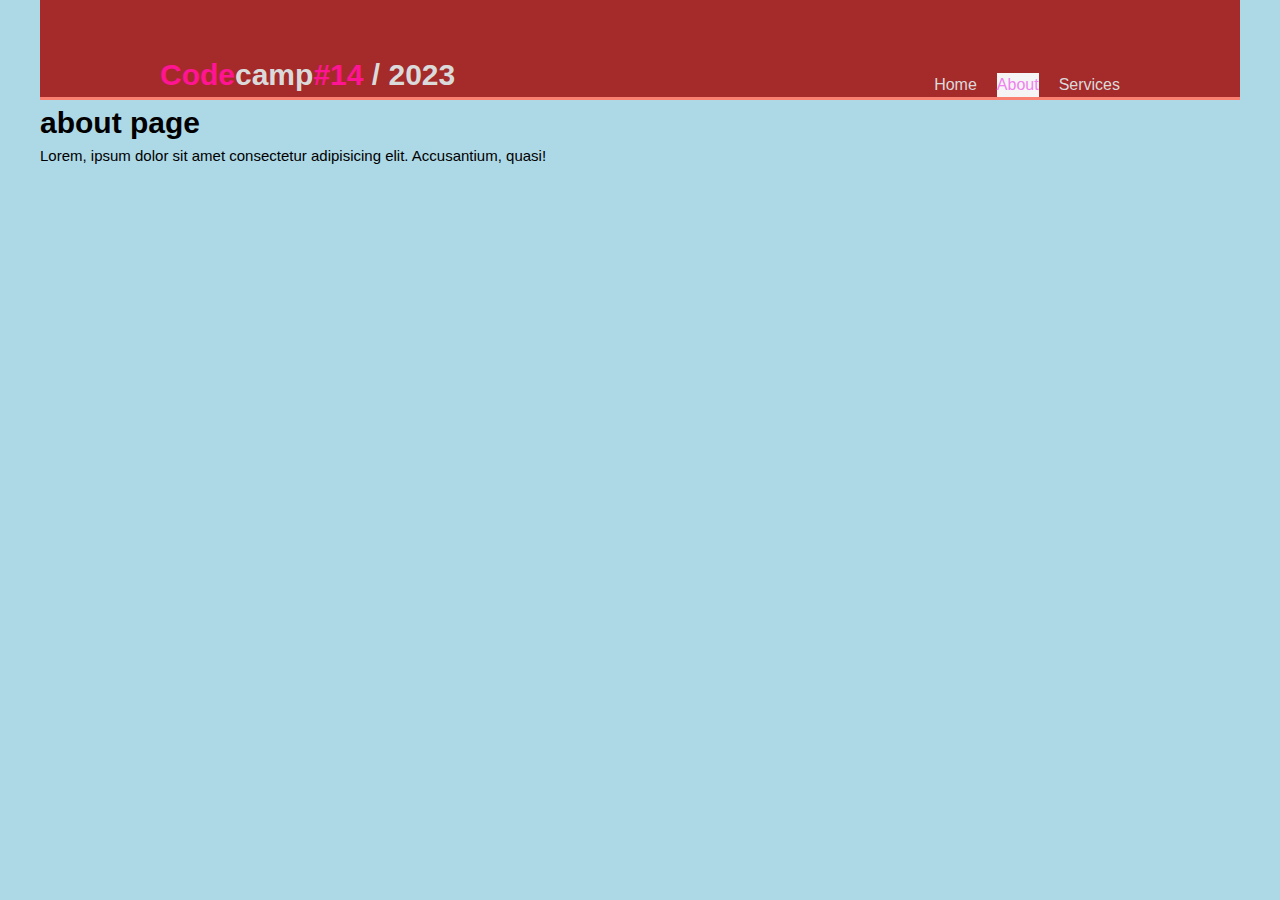
<file: about.html>
<!DOCTYPE html>
<html lang="en">
<head>
    <meta charset="UTF-8">
    <meta name="viewport" content="width=device-width, initial-scale=1.0">
    <link rel="stylesheet" href="./style.css">
    <title>Document</title>
</head>
<body>
    <header>
        <div class="container">
          <div class="branding">
            <h1><span>Code</span>camp<span>#14</span> / 2023</h1>
          </div>
          <nav>
            <ul>
              <li ><a href="./index.html">Home</a></li>
              <li class="current"><a href="#">About</a></li>
              <li><a href="./service.html">Services</a></li>
            </ul>
          </nav>
        </div>
      </header>
      <h1>about page</h1>
      <p>Lorem, ipsum dolor sit amet consectetur adipisicing elit. Accusantium, quasi!</p>
</body>
</html>
</file>
<file: style.css>
*{ 
    /* global */
    box-sizing: border-box;
    margin: 0;
    padding: 0;
}


    


ul {
    list-style: none;
}

a{
    text-decoration: none;
}

html{
    font-family: 'Franklin Gothic Medium', 'Arial Narrow', Arial, sans-serif;
    font-size: 15px;
    line-height: 1.5;
}
body{
    max-width: 1200px;
    min-height: 100vh;
    margin: auto;
    background-color: lightblue;
}

/* Header */
.container{
    display: flex;
    margin: 0 auto;
    width: 80%;
}
header .container{
    justify-content: space-between;

}
header{
    background-color: brown;
    color: #dadada;
    min-height: 100px;
    display: flex;
    align-items: flex-end;
    border-bottom: 3px solid salmon;
}
header nav{
    display: flex;
    /* border: 1px dashed black; */
    align-items: flex-end;
   
    

}

header  ul {
    display: flex;
    gap: 20px;
    
}
header a {
    text-decoration: uppercase;
    font-size: 16px;
    color: inherit;
}
header a:hover {
    color: slateblue;
    font-weight: 800;
}
header span{
    color:deeppink;
}
header .current{
    background-color: whitesmoke;
    color:violet;

}


/* try */
.showcase{
    background-image: url("https://picsum.photos/id/2/1500/500/?blur=4" ) ;
    min-height: 400px;
    background-repeat: no-repeat;
    background-size: cover;
    color: white;
    display: flex;
    
}

.showcase .container{
    flex-direction: column;
    justify-content: center;
    align-items: center;
    text-align:center
    
}
.showcase h1{
   font-size: 12vwpx;
    

}
.showcase p {
    font-size: 20px;
    color: deeppink;
    padding-inline: 10%;
   
}

/* new */
.newsletter{
    padding : 15px;
    display: flex;
    color: coral;
    background-color: rgb(0, 115, 150);
}
.newsletter .container {
    justify-content: space-between;
    

}
.newsletter input[type=email] {
    width: 250px;
    font-size: 20px;
    padding: 4px 8px;
    border-radius: 8px;
    border: none;
}
.newsletter button{
    font-size: 20px;
    padding: 4px 8px;
    color: white;
    background-color: coral;
    border: none;
    border-radius: 10px;

}
.newsletter button:hover{
    transform: scale(1.2);
}

.boxes{
    margin-top: 20px;}
    
.boxes .container {
    justify-content: space-between;
}
.boxes img{
    height: 120px;
}

.container{
    
    justify-content: space-between;
    
    
}
.boxes .box {
    text-align: center;
    padding: 12px;
}
footer{
    display: flex;
    justify-content: center;
    background-color: aqua;
    padding: 20px;
    color: white;
}

/* responsive */

@media(max-width:800px){
   .container{
    width: 100%;
   }
   header .container{
    flex-direction: column;
    align-items: center;
    justify-content: center;
    margin-bottom: 10px;

   }
   
   .newsletter .container{
    flex-direction: column;
    align-items: center;
    justify-content: center;
    

   }
   .newsletter form{
    width: 80%;
    display: flex;
    flex-direction: column;
    gap: 1rem;
   }

   .newsletter input[type=email]{
    width: 100%;
   }
   .boxes .container{
    flex-direction: column;
    align-items: center;
    justify-content: center;
   }
   footer{
    justify-content: center;
   }

   
}
</file>
